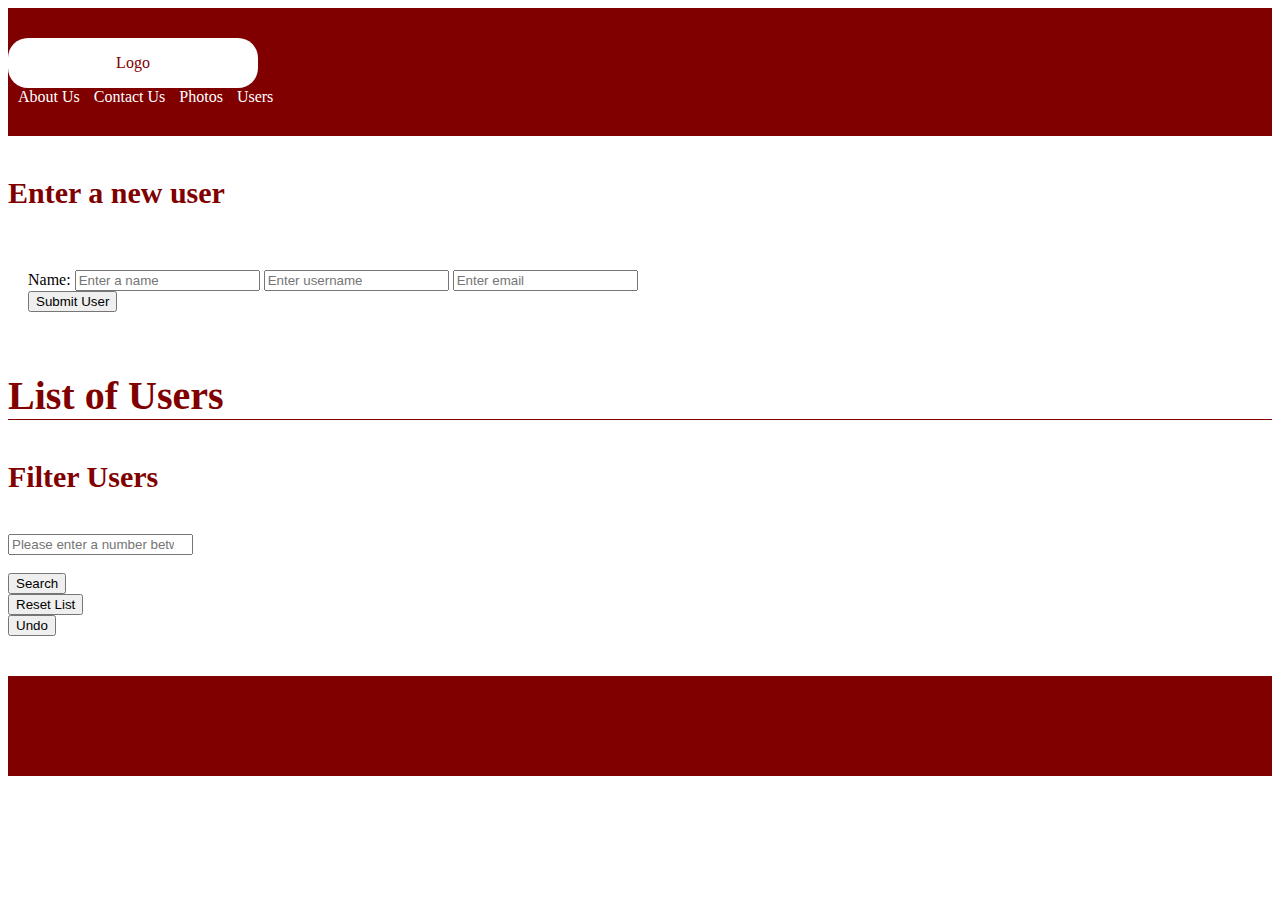
<file: index.html>
<!DOCTYPE html>
<html>
  <head>
    <title>Page Title</title>
    <link href="https://cdn.jsdelivr.net/npm/bootstrap@5.1.3/dist/css/bootstrap.min.css" rel="stylesheet" integrity="sha384-1BmE4kWBq78iYhFldvKuhfTAU6auU8tT94WrHftjDbrCEXSU1oBoqyl2QvZ6jIW3" crossorigin="anonymous">
    <link href="styles.css" rel="stylesheet">
  </head>
  <body>
    <!-- Section Header -->
    <section class="header">
      <div class="container-fluid">
        <div class="row">
          <div class="col-md-3">
            <div class="logo">Logo</div>
          </div>
          <div class="col-md-9">
            <nav class="menu">
              <a href="#">About Us</a>
              <a href="#">Contact Us</a>
              <a href="#">Photos</a>
              <a href="#">Users</a>
            </nav>
            <!--Navigation links-->
          </div>
        </div>
      </div>
    </section>
    <!--  end Section Header -->
    <!--Section Form enter a new user-->
    <section>
      <div class="form">
        <div class="container-fluid">
          <div class="row">
            <div class="col-md-12">
              <h2>Enter a new user</h2>
              <div class="card">
                <form>
                  <label>Name:</label>
                  <input type="text"  name="name" id="name" placeholder="Enter a name"/>
                  <input type="text"  name="username" id="username" placeholder="Enter username">
                  <input type="email"  name="email" id="email" placeholder="Enter email">
                  <br>
                  <button class="submit btn btn-primary" id="submit">Submit User</button>
                </form>
              </div>
            </div>
          </div>
        </div>
      </div>
    </section>
    <!--  Section Users -->
    <section class="users">
      <div class="container-fluid">
        <div class="row">
          <div class="col-md-12">
            <h1>List of Users</h1>
          </div>
        </div>
        <div class="row">
          <h2>Filter Users</h2>
          <div class="col-md-12">
            <form class=" align-items-center">
              <div class="col-12">
                <input type="number" required class="form-control" id="idOfuser" placeholder="Please enter a number between 1 - 10">
              </div>
              <br/>
              <div class="col-12">
                <button type="submit" id="filter" class="btn btn-primary">Search</button>
              </div>
            </form>
          </div>
        </div>
        <div class="row">
          <div class="col-md-12">
            <ul id="listUsers">
              <!--The content will be create by Javascritp -->
            </ul>
          </div>
        </div>
        <div class="row">
          <div class="col-md-6">
            <button onclick="fetchUsers()" type="submit" class="btn btn-primary">Reset List</button>
          </div>
          <div class="col-md-6">
            <button onclick="undoList()" type="submit" class="btn btn-primary">Undo</button>
          </div>
        </div>
      </div>
    </section>
    <!--  End Section Users -->
    <!--  Section Footer -->
    <footer></footer>
  </body>
  <script src="index.js"></script>
</html>
</file>
<file: styles.css>
/* General Classes */
h1 {
    font-size: 40px;
    color: maroon;
    border-bottom: 1px solid maroon;
  }
  
  h2 {
    font-size: 30px;
    color: maroon;
    margin: 40px 0;
  }
  
  
  /* Header section */
  
  .header {
    width: 100%;
    background-color: maroon;
    padding: 30px 0;
  }
  
  .logo {
    width: 250px;
    height: 50px;
    border-radius: 20px;
    background-color: white;
    text-align: center;
    color: maroon;
    line-height: 50px;
  }
  
  .menu a {
    color: white;
    display: inline-block;
    margin-left: 10px;
    text-decoration: none;
  }
  
  .menu a:hover {
    color: magenta;
  }
  
  
  /* Users Section */
  
  .users {
    margin: 40px 0;
  }
  
  ul {
    list-style: none;
    margin: 0;
    padding: 0;
  }
  
  .card {
    margin-top: 20px;
    padding: 20px;
  }
  
  .card ul li {
    font-weight: bold;
  }
  
  .name {
    font-weight: normal;
  }
  
  
  /*Footer Section*/
  
  footer {
    width: 100%;
    height: 100px;
    background-color: maroon;
  }
</file>
